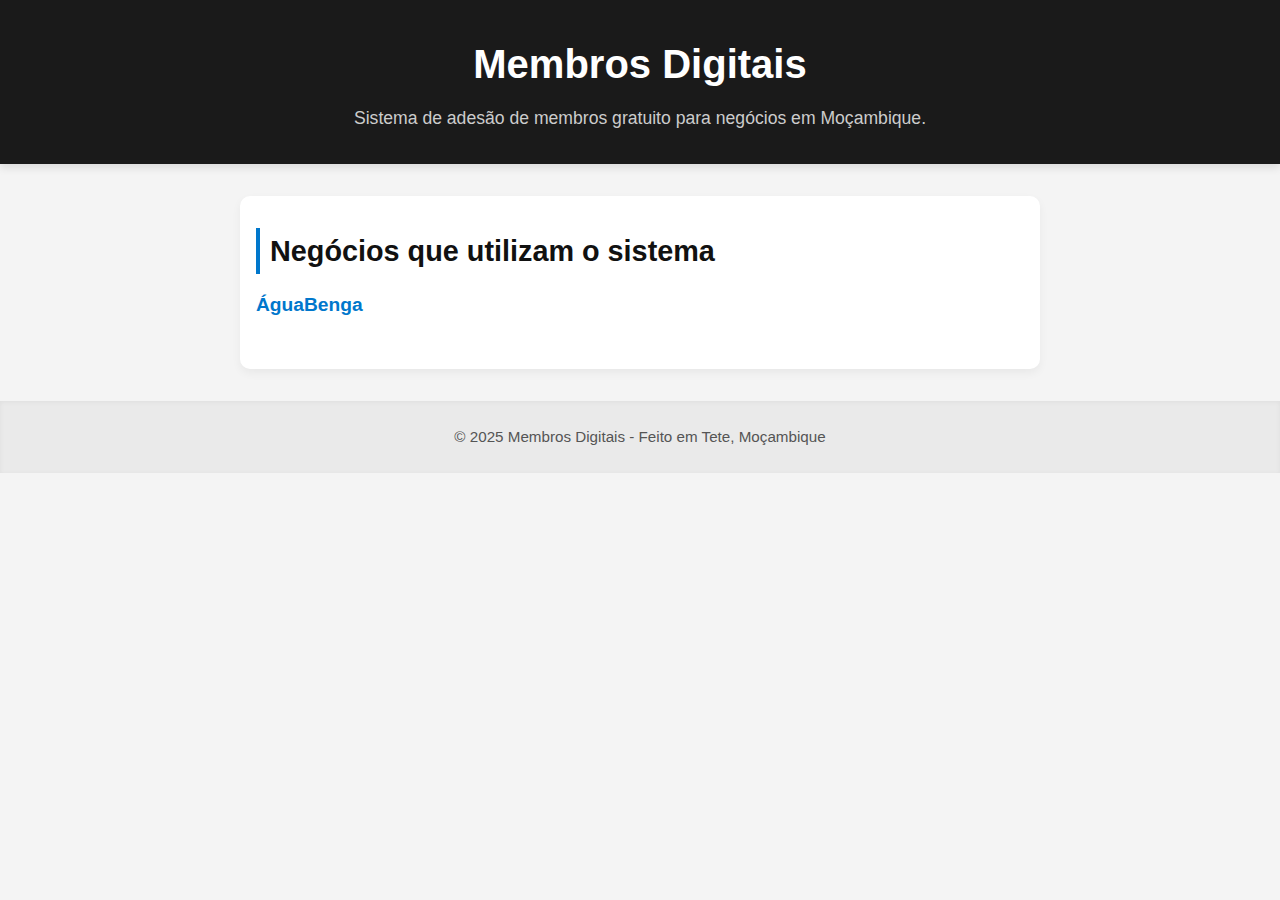
<file: index.html>
<!DOCTYPE html>
<html lang="pt">
<head>
  <meta charset="UTF-8" />
  <meta name="viewport" content="width=device-width, initial-scale=1.0" />
  <title>Membros Digitais</title>
  <style>
  /* Reset básico */
* {
  margin: 0;
  padding: 0;
  box-sizing: border-box;
}

body {
  font-family: 'Segoe UI', Tahoma, Geneva, Verdana, sans-serif;
  background-color: #f4f4f4;
  color: #333;
  line-height: 1.6;
}

/* Cabeçalho */
header {
  background-color: #1a1a1a;
  color: #fff;
  padding: 2rem 1rem;
  text-align: center;
  box-shadow: 0 4px 8px rgba(0,0,0,0.1);
}

header h1 {
  font-size: 2.5rem;
  margin-bottom: 0.5rem;
}

header p {
  font-size: 1.1rem;
  color: #ccc;
}

/* Seção de negócios */
.negocios {
  padding: 2rem 1rem;
  max-width: 800px;
  margin: auto;
  background-color: #fff;
  border-radius: 10px;
  margin-top: 2rem;
  box-shadow: 0 4px 10px rgba(0,0,0,0.05);
}

.negocios h2 {
  margin-bottom: 1rem;
  font-size: 1.8rem;
  color: #111;
  border-left: 4px solid #0077cc;
  padding-left: 10px;
}

.negocios ul {
  list-style: none;
  padding-left: 0;
}

.negocios li {
  margin-bottom: 1rem;
}

.negocios a {
  text-decoration: none;
  color: #0077cc;
  font-weight: bold;
  font-size: 1.2rem;
  transition: color 0.2s ease;
}

.negocios a:hover {
  color: #004e8a;
}

/* Rodapé */
footer {
  text-align: center;
  padding: 1.5rem;
  margin-top: 2rem;
  background-color: #eaeaea;
  color: #555;
  font-size: 0.95rem;
  box-shadow: inset 0 1px 5px rgba(0, 0, 0, 0.05);
}

  </style>
</head>
<body>
  <header>
    <h1>Membros Digitais</h1>
    <p>Sistema de adesão de membros gratuito para negócios em Moçambique.</p>
  </header>

  <section class="negocios">
    <h2>Negócios que utilizam o sistema</h2>
    <ul>
      <li><a href="./aguabenga/index.html">ÁguaBenga</a></li>
    </ul>
  </section>

  <footer>
    <p>© 2025 Membros Digitais - Feito em Tete, Moçambique</p>
  </footer>
</body>
</html>
</file>
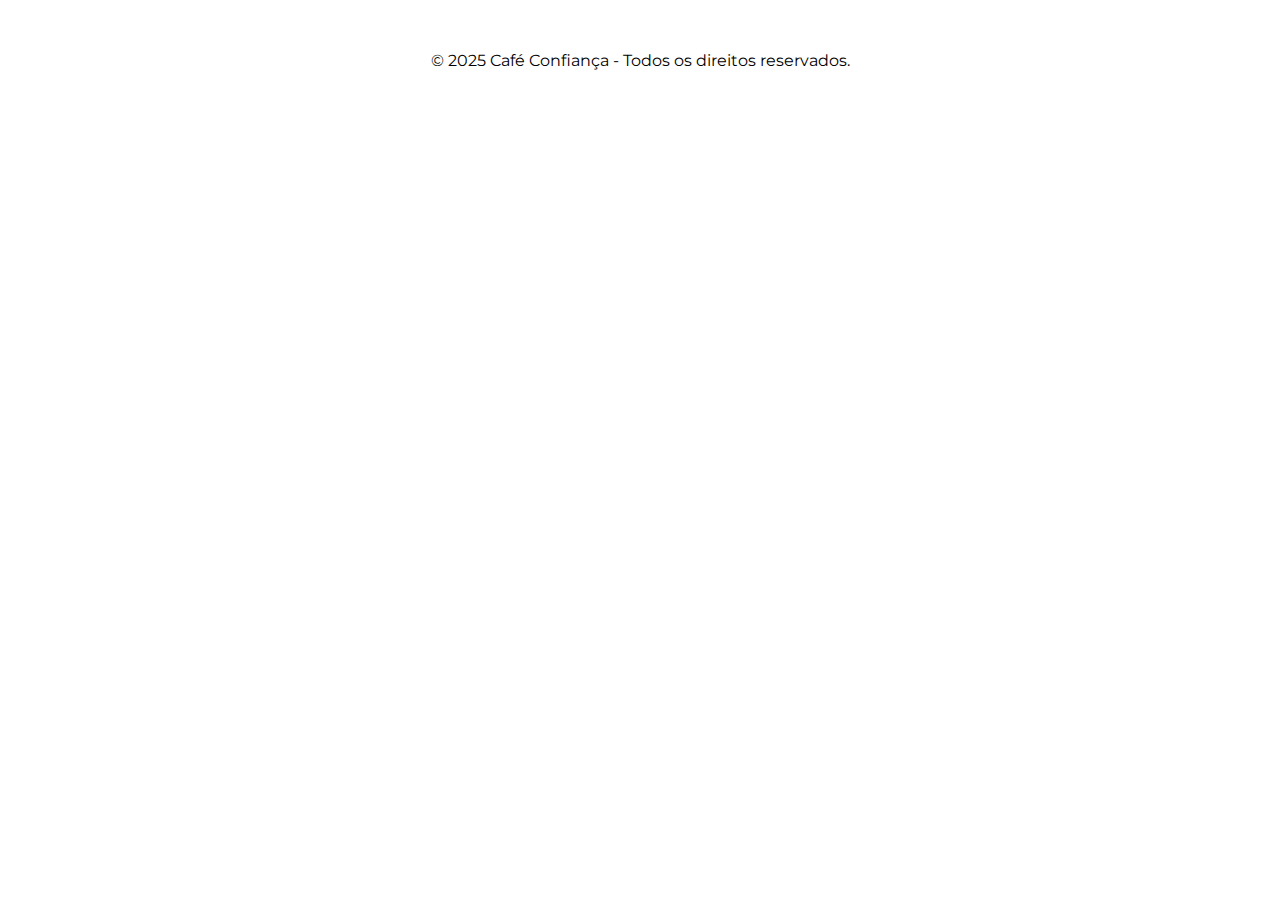
<file: aguabenga/menu.html>
<!DOCTYPE html>
<html lang="pt">
<head>
  <meta charset="UTF-8">
  <meta name="viewport" content="width=device-width, initial-scale=1.0">
  <title>Café Confiança - EasyMenu</title>
  <link rel="stylesheet" href="./style.css">
  <link rel="icon" type="image/png" href="./img/favicon.png">
  <meta name="author" content="Mohamad Tarik Suleman">
  <meta name="description" content="Menu Digital de Café Confiança - EasyMenu">
  <meta name="copyright" content="©2025, Mohamad Tarik Suleman.">
  <script async src="https://www.googletagmanager.com/gtag/js?id=G-2NV25ZVPXW"></script>
  <script>
    window.dataLayer = window.dataLayer || [];
    function gtag(){ dataLayer.push(arguments); }
    gtag('js', new Date());
    gtag('config', 'G-2NV25ZVPXW');
  </script>
</head>
<body>

  <nav style="justify-content: center;" class="blur-box">
    <a href="./index.html" class="logo" style="margin-right: 34px;">Café Confiança | MENU</a>
  </nav>
  
  <div class="blur-box navpills" id="category" style="z-index: 0;">
  </div>


  <div class="menu">
     
  </div>


  <p style="text-align: center; padding: 2rem;">&copy; 2025 Café Confiança  - Todos os direitos reservados.</p>

<script src="./script.js"></script>
</body>
</html>
</file>
<file: aguabenga/style.css>
@import url('https://fonts.googleapis.com/css?family=Montserrat');

:root {
    --color1:white;
    --color2:#0383c8;
    --color3:#012A40;

}

/* Universal Selector Start */

* {
    margin: 0;
    padding: 0;
    box-sizing: border-box;
    font-size: 16px;
    text-decoration: none;
    list-style-type: none;
    font-family: "Montserrat", sans-serif;
}

section {
    display: flex;
    flex-direction: column;
    height: 100vh;
}

h1, h2 {
    text-align: center;
}

h1 {
   font-size: 1.8rem;
}

h2 {
    font-size: 1.4rem;
}

a {
    color: var(--color1);
}

a:hover {
    color: #ffffff95;
    text-decoration: underline;
    transition: .4s;
}

/* Universal Selector End */

/* Universal Class Start */

.border {
    background-color: var(--color1);
    width: 100%;
    height: 4px;
    border-radius: 22px;
}

/* Universal Class End */

/* Hero Start */

.hero {
    position: relative;
}

.hero #background {
    position: relative;
    width: 100%;
    height: 100vh;
    object-fit: cover;
}

.hero .content {
    position: absolute;
    top: 0;
    background: rgba(0, 0, 0, 0.25);
    color: #f1f1f1;
    height: 100vh;
    width: 100%;
    display: flex;
    justify-content: center;
    flex-wrap: wrap;
}

.content > div {
   width: 50%;
   margin: 2rem;
}


/* Hero End */

/* Form Start */

.form {
    min-width: 400px;
    max-width: 500px;
    border-radius: 50px;
    background-color: var(--color3);
    padding: 2rem;
    display: flex;
    flex-direction: column;
    justify-content: space-around;
    align-items: center;
}

.form p {
    text-align: center;
}


.form form {
    width: 100%;
    display: flex;
    flex-direction: column;
    gap: .6rem;
}

.form form label {
    font-size: .8rem;
}

.form form input {
    background-color: rgba(0, 0, 0, 0.25);
    border: none;
    border-radius: 10px;
    font-size: 1rem;
    color: var(--color1);
    padding: .6rem;
}

button {
    background: var(--color1);
    margin: .6rem 0;
    text-transform: uppercase;
    font-weight: bold;
    color: var(--color3);
    border-radius: 10px;
    font-size: 1.1rem;
    padding: .4rem;
    border: none;
}

button:hover {
    cursor: pointer;
    background: #ffffff95;
    transition: .4s;
}

.form .footer {
    width: 100%;
    display: flex;
    justify-content: space-between;
    align-items: center;
}

/* Form End */

/* Modal Start */

.modal {
  display: none; /* Hidden by default */
  position: fixed; /* Stay in place */
  z-index: 1; /* Sit on top */
  padding-top: 45vh; /* Location of the box */
  left: 0;
  top: 0;
  width: 100%; /* Full width */
  height: 100%; /* Full height */
  overflow: auto; /* Enable scroll if needed */
  background-color: rgb(0,0,0); /* Fallback color */
  background-color: rgba(0,0,0,0.4); /* Black w/ opacity */
}

/* Modal Content */

.modal-content {
    width: 55vh;
}

.modal-content {
  background-color: #fefefe;
  margin: auto;
  padding: 20px;
  border: 3px solid #888;
  display: flex;
  flex-direction: row-reverse;
  align-items: center;
  justify-content: space-between;
  border-radius: 12px;
}

.modal-content .close  {
  display: block;
}

/* The Close Button */
.close {
  color: #aaaaaa;
  float: right;
  font-size: 28px;
  font-weight: bold;
}

.close:hover,
.close:focus {
  color: #000;
  text-decoration: none;
  cursor: pointer;
}

.modal-content .info {
    display: flex;
    align-items: center;
    gap: 10px;
}

#myBtn {
    display: none;
}

/* CARD */

.card {
   align-self: center;
   background-color: var(--color3);  
   flex-shrink: 0;
   max-height: 340px;
   flex-basis: 600px;
   display: flex;
   flex-direction: column;
   justify-content: space-between;
   color: var(--color1);
}

.card .top {
    display: flex;
    align-items: center;
    justify-content: space-between;
    padding: 1rem;
}

.card .top img {
    width: 100px;
}

.card .top .title {
    font-size: 1.5rem;
    font-weight: 500;
}

.card .middle {
    display: flex;
    padding: 1rem;
    gap: 1rem;
    justify-content: space-between;
}

.card .middle .sideA ul {
    display: flex;
    flex-direction: column;
    justify-content: space-between;
    height: 100%;
}

.card .middle .sideB {
    display: flex;
    flex-direction: column;
    justify-content: space-between;
}

.card .bottom {
    width: 100%;
    display: flex;
    justify-content: space-between;
    padding: 1rem;
    gap: .6rem;
}

.card .bottom p {
    font-size: .6rem;
    text-align: center;
}

/* RESPONSIVE */


.pdf {
    position: absolute;
}

@media (max-width: 600px) {
  .card {
    transform: rotate(90deg);
    transform-origin: center;
    width: 330px;       /* swap height and width */
    height: 600px;
  }
}
</file>
